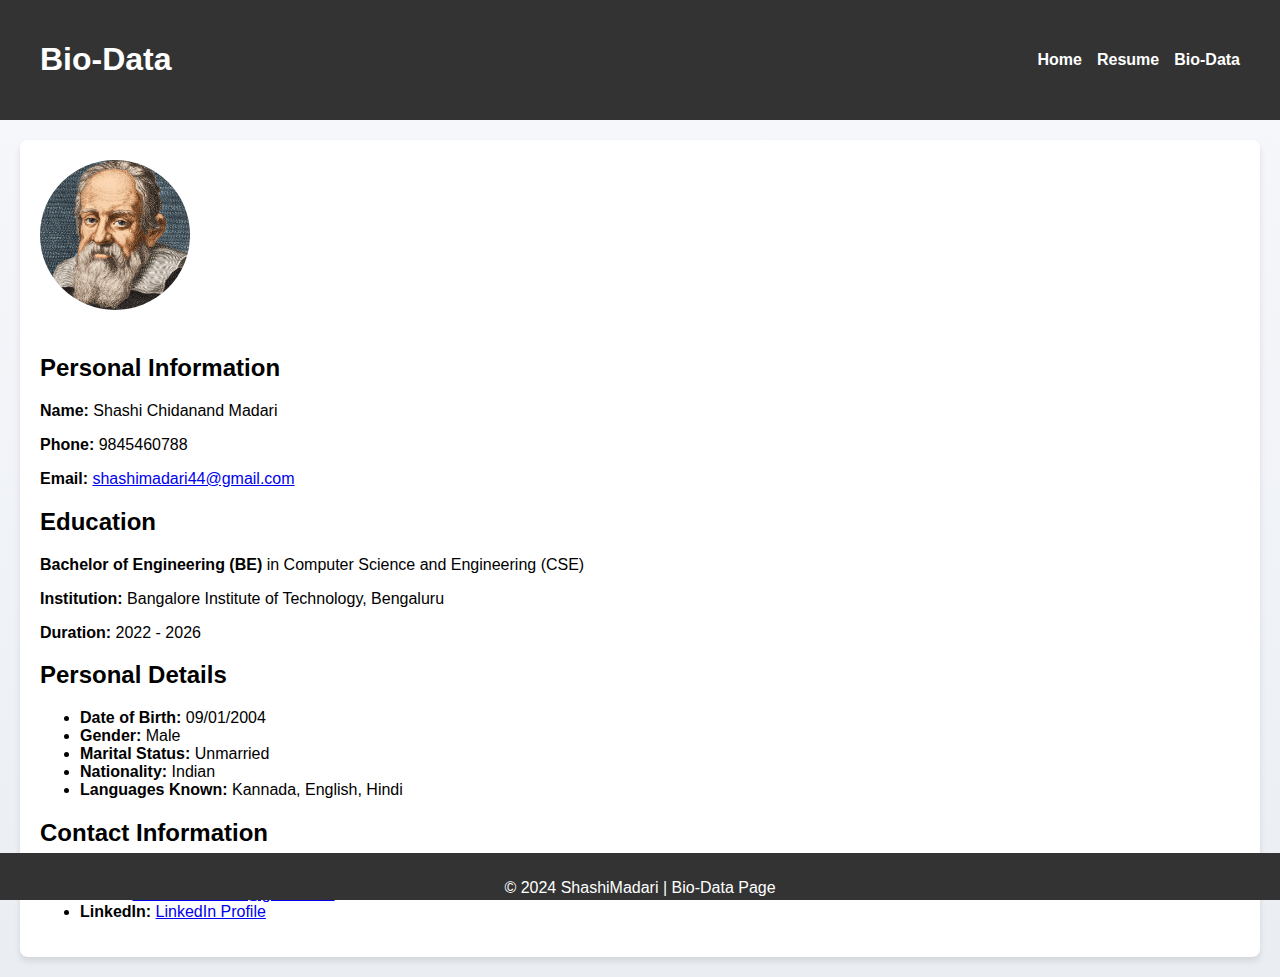
<file: biodata.html>
<!DOCTYPE html>
<html lang="en">
<head>
    <meta charset="UTF-8">
    <meta name="viewport" content="width=device-width, initial-scale=1.0">
    <title>Bio-Data | Shashi's Portfolio</title>
    <link rel="stylesheet" href="style.css">
    <style>
        /* Styling for the image */
        .profile-photo {
            width: 150px;
            height: 150px;
            border-radius: 50%;
            object-fit: cover;
            margin-bottom: 20px;
        }
    </style>
</head>
<body>
    <header>
        <div class="container">
            <h1>Bio-Data</h1>
            <nav>
                <ul>
                    <li><a href="index.html">Home</a></li>
                    <li><a href="resume.html">Resume</a></li>
                    <li><a href="biodata.html">Bio-Data</a></li>
                </ul>
            </nav>
        </div>
    </header>
    <main>
        <section id="profile">
            <img src="galelio.jpg" alt="Shashi's Photo" class="profile-photo">
            <h2>Personal Information</h2>
            <p><strong>Name:</strong> Shashi Chidanand Madari</p>
            <p><strong>Phone:</strong> 9845460788</p>
            <p><strong>Email:</strong> <a href="mailto:shashimadari44@gmail.com">shashimadari44@gmail.com</a></p>
        </section>

        <section id="education">
            <h2>Education</h2>
            <p><strong>Bachelor of Engineering (BE)</strong> in Computer Science and Engineering (CSE)</p>
            <p><strong>Institution:</strong> Bangalore Institute of Technology, Bengaluru</p>
            <p><strong>Duration:</strong> 2022 - 2026</p>
        </section>

        <section id="personal-details">
            <h2>Personal Details</h2>
            <ul>
                <li><strong>Date of Birth:</strong> 09/01/2004</li>
                <li><strong>Gender:</strong> Male</li>
                <li><strong>Marital Status:</strong> Unmarried</li>
                <li><strong>Nationality:</strong> Indian</li>
                <li><strong>Languages Known:</strong> Kannada, English, Hindi</li>
            </ul>
        </section>

        <section id="contact">
            <h2>Contact Information</h2>
            <ul>
                <li><strong>Phone:</strong> 9845460788</li>
                <li><strong>Email:</strong> <a href="mailto:shashimadari44@gmail.com">shashimadari44@gmail.com</a></li>
                <li><strong>LinkedIn:</strong> <a href="https://linkedin.com/in/ShashiMadari" target="_blank">LinkedIn Profile</a></li>
            </ul>
        </section>
    </main>
    <footer>
        <p>&copy; 2024 ShashiMadari | Bio-Data Page</p>
    </footer>
</body>
</html>
</file>
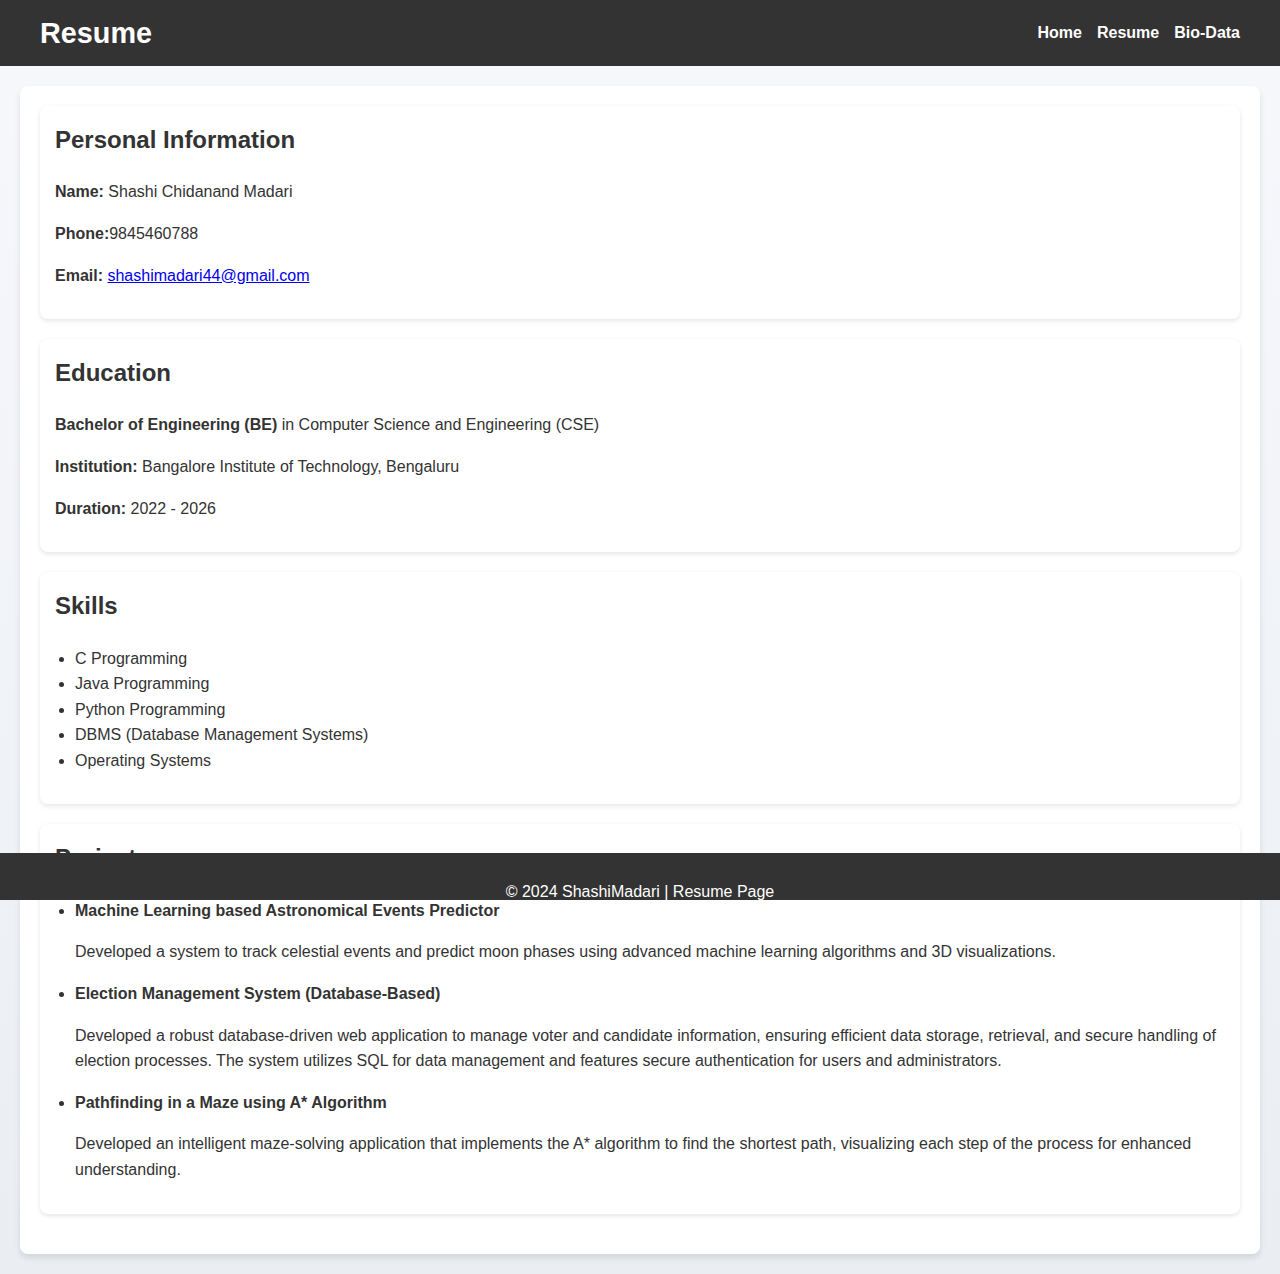
<file: resume.html>
<!DOCTYPE html>
<html lang="en">
<head>
    <meta charset="UTF-8">
    <meta name="viewport" content="width=device-width, initial-scale=1.0">
    <title>Resume | Shashi's Portfolio</title>
    <link rel="stylesheet" href="style.css">
    <style>
        body {
            font-family: Arial, sans-serif;
            margin: 0;
            padding: 0;
            line-height: 1.6;
            background-color: #f4f4f9;
            color: #333;
        }
        header {
            background: #333;
            color: #fff;
            padding: 10px 0;
        }
        header .container {
            display: flex;
            justify-content: space-between;
            align-items: center;
            padding: 0 20px;
        }
        header h1 {
            margin: 0;
            font-size: 1.8rem;
        }
        header nav ul {
            list-style: none;
            display: flex;
            gap: 15px;
            margin: 0;
            padding: 0;
        }
        header nav ul li a {
            text-decoration: none;
            color: #fff;
            font-weight: bold;
        }
        main {
            padding: 20px;
        }
        section {
            margin-bottom: 20px;
            padding: 15px;
            background: #fff;
            border-radius: 8px;
            box-shadow: 0 2px 5px rgba(0, 0, 0, 0.1);
        }
        section h2 {
            margin-top: 0;
            color: #333;
        }
        ul {
            padding-left: 20px;
        }
        footer {
            text-align: center;
            padding: 10px 0;
            background: #333;
            color: #fff;
        }
    </style>
</head>
<body>
    <header>
        <div class="container">
            <h1>Resume</h1>
            <nav>
                <ul>
                    <li><a href="index.html">Home</a></li>
                    <li><a href="resume.html">Resume</a></li>
                    <li><a href="biodata.html">Bio-Data</a></li>
                </ul>
            </nav>
        </div>
    </header>
    <main>
        <section id="personal-info">
            <h2>Personal Information</h2>
            <p><strong>Name:</strong> Shashi Chidanand Madari</p>
            <p><strong>Phone:</strong>9845460788</p>
            <p><strong>Email:</strong> <a href="mailto:shashimadari44@gmail.com">shashimadari44@gmail.com</a></p>
        </section>

        <section id="education">
            <h2>Education</h2>
            <p><strong>Bachelor of Engineering (BE)</strong> in Computer Science and Engineering (CSE)</p>
            <p><strong>Institution:</strong> Bangalore Institute of Technology, Bengaluru</p>
            <p><strong>Duration:</strong> 2022 - 2026</p>
        </section>

        <section id="skills">
            <h2>Skills</h2>
            <ul>
                <li>C Programming</li>
                <li>Java Programming</li>
                <li>Python Programming</li>
                <li>DBMS (Database Management Systems)</li>
                <li>Operating Systems</li>
            </ul>
        </section>

        <section id="projects">
            <h2>Projects</h2>
            <ul>
                <li>
                    <strong>Machine Learning based Astronomical Events Predictor</strong>
                    <p>Developed a system to track celestial events and predict moon phases using advanced machine learning algorithms and 3D visualizations.</p>
                </li>
                <li>
                    <strong>Election Management System (Database-Based)</strong>
                    <p>Developed a robust database-driven web application to manage voter and candidate information, ensuring efficient data storage, retrieval, and secure handling of election processes. The system utilizes SQL for data management and features secure authentication for users and administrators.</p>
                </li>
                
                <li>
                    <strong>Pathfinding in a Maze using A* Algorithm</strong>
                    <p>Developed an intelligent maze-solving application that implements the A* algorithm to find the shortest path, visualizing each step of the process for enhanced understanding.</p>
                </li>
                
            </ul>
        </section>
    </main>
    <footer>
        <p>&copy; 2024 ShashiMadari | Resume Page</p>
    </footer>
</body>
</html>
</file>
<file: style.css>
/* General Styles */
body {
    font-family: 'Arial', sans-serif;
    margin: 0;
    padding: 0;
    background: linear-gradient(to bottom, #f7f8fc, #eaeef3);
}

header {
    background: #333;
    color: white;
    padding: 20px 0;
    text-align: center;
}

header .container {
    display: flex;
    justify-content: space-between;
    align-items: center;
    max-width: 1200px;
    margin: 0 auto;
    padding: 0 20px;
}

header nav ul {
    list-style: none;
    margin: 0;
    padding: 0;
    display: flex;
    gap: 15px;
}

header nav ul li a {
    text-decoration: none;
    color: white;
    font-weight: bold;
}

header nav ul li a:hover {
    color: #ffc107;
}

main {
    max-width: 1200px;
    margin: 20px auto;
    padding: 20px;
    background: white;
    box-shadow: 0 4px 6px rgba(0, 0, 0, 0.1);
    border-radius: 8px;
}

main img.profile-img {
    width: 150px;
    height: 150px;
    border-radius: 50%;
    margin-right: 20px;
    float: left;
}

footer {
    background: #333;
    color: white;
    text-align: center;
    padding: 10px 0;
    position: fixed;
    bottom: 0;
    width: 100%;
    height: 3%;
}
</file>
